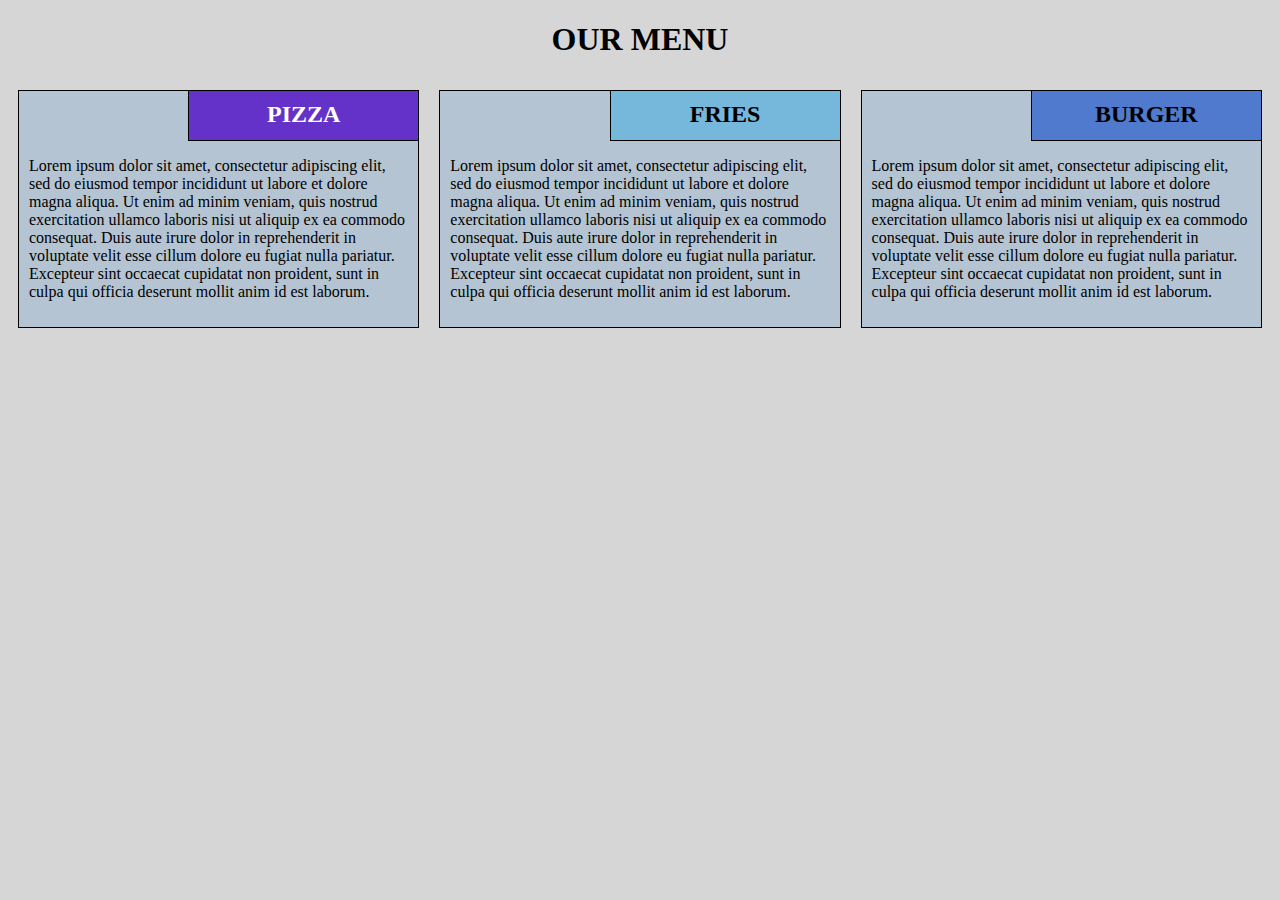
<file: module2-solution/index.html>
<!DOCTYPE html>
<html>
<head>
	<meta charset="utf-8">
	<meta name="viewport" content="width=device-width, initial-scale=1">
	<title>Assignment of Module 2 solution</title>
	<link rel="stylesheet" href="css.css">
</head>
<body>

	<h1>OUR MENU</h1>
	<div class="row">
		<div class="col-lg-4 col-md-6 col-sm-12">
			<section class="pizza">
				<h2>PIZZA</h2>
				<p>Lorem ipsum dolor sit amet, consectetur adipiscing elit, sed do eiusmod tempor incididunt ut labore et dolore magna aliqua. Ut enim ad minim veniam, quis nostrud exercitation ullamco laboris nisi ut aliquip ex ea commodo consequat. Duis aute irure dolor in reprehenderit in voluptate velit esse cillum dolore eu fugiat nulla pariatur. Excepteur sint occaecat cupidatat non proident, sunt in culpa qui officia deserunt mollit anim id est laborum.</p>
			</section>
		</div>
		<div class="col-lg-4 col-md-6 col-sm-12">
			<section class="fries">
				<h2>FRIES</h2>
				<p>Lorem ipsum dolor sit amet, consectetur adipiscing elit, sed do eiusmod tempor incididunt ut labore et dolore magna aliqua. Ut enim ad minim veniam, quis nostrud exercitation ullamco laboris nisi ut aliquip ex ea commodo consequat. Duis aute irure dolor in reprehenderit in voluptate velit esse cillum dolore eu fugiat nulla pariatur. Excepteur sint occaecat cupidatat non proident, sunt in culpa qui officia deserunt mollit anim id est laborum.</p>
			</section>
		</div>
		<div class="col-lg-4 col-md-12 col-sm-12">
			<section class="burger">
				<h2>BURGER</h2>
				<p>Lorem ipsum dolor sit amet, consectetur adipiscing elit, sed do eiusmod tempor incididunt ut labore et dolore magna aliqua. Ut enim ad minim veniam, quis nostrud exercitation ullamco laboris nisi ut aliquip ex ea commodo consequat. Duis aute irure dolor in reprehenderit in voluptate velit esse cillum dolore eu fugiat nulla pariatur. Excepteur sint occaecat cupidatat non proident, sunt in culpa qui officia deserunt mollit anim id est laborum.</p>
			</section>
		</div>
	</div>

</body>
</html>
</file>
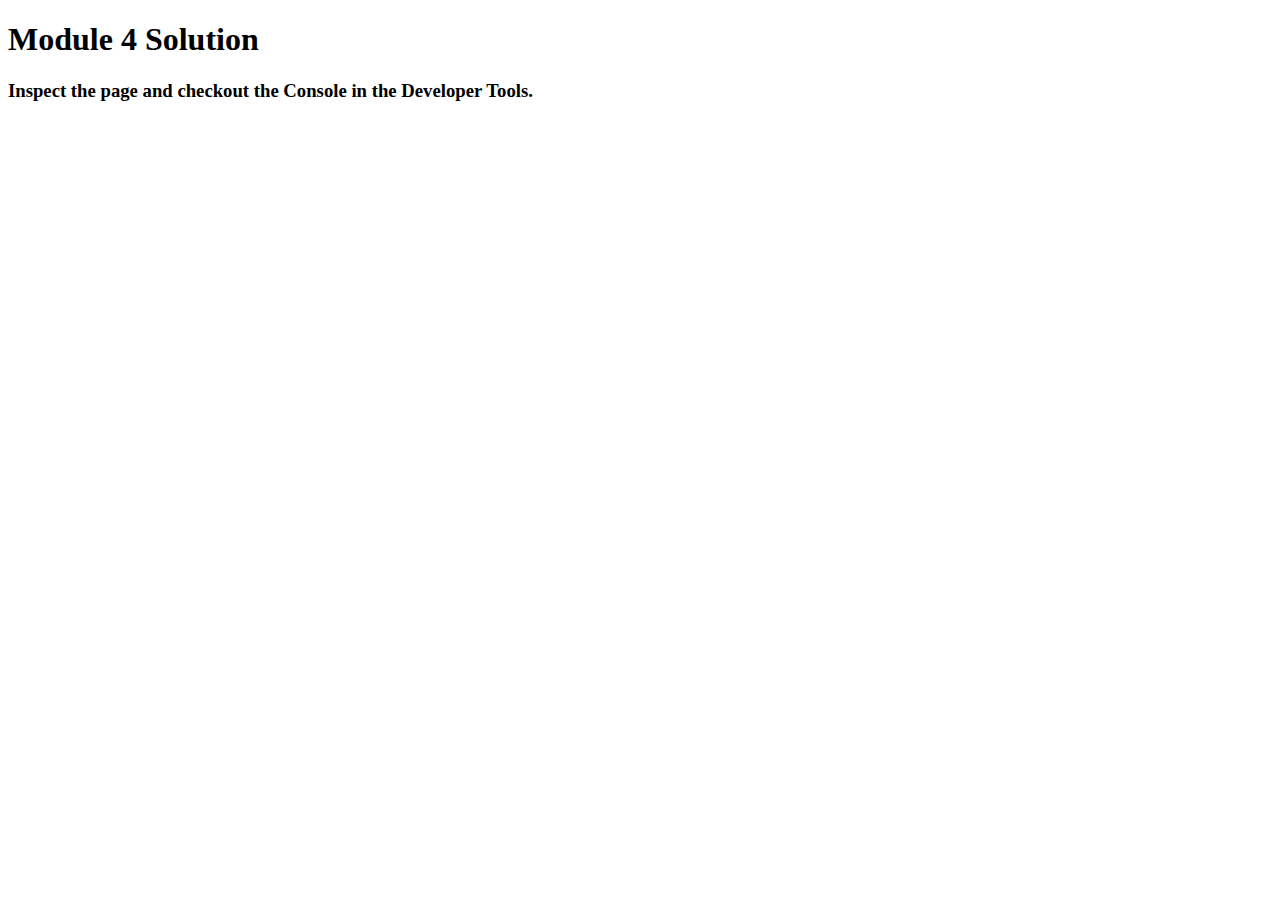
<file: module4-solution/index.html>
<!DOCTYPE html>
<html>
<head>
  <meta charset="utf-8">
  <title>Module 4 Solution</title>
  <script>
    var names = []; // DO NOT REMOVE
  </script>
  <script src="SpeakHello.js"></script>
  <script src="SpeakGoodBye.js"></script>
  <script src="script.js"></script>
</head>
<body>
  <h1>Module 4 Solution</h1>
  <h3>Inspect the page and checkout the Console in the Developer Tools.</h3>
</body>
</html>
</file>
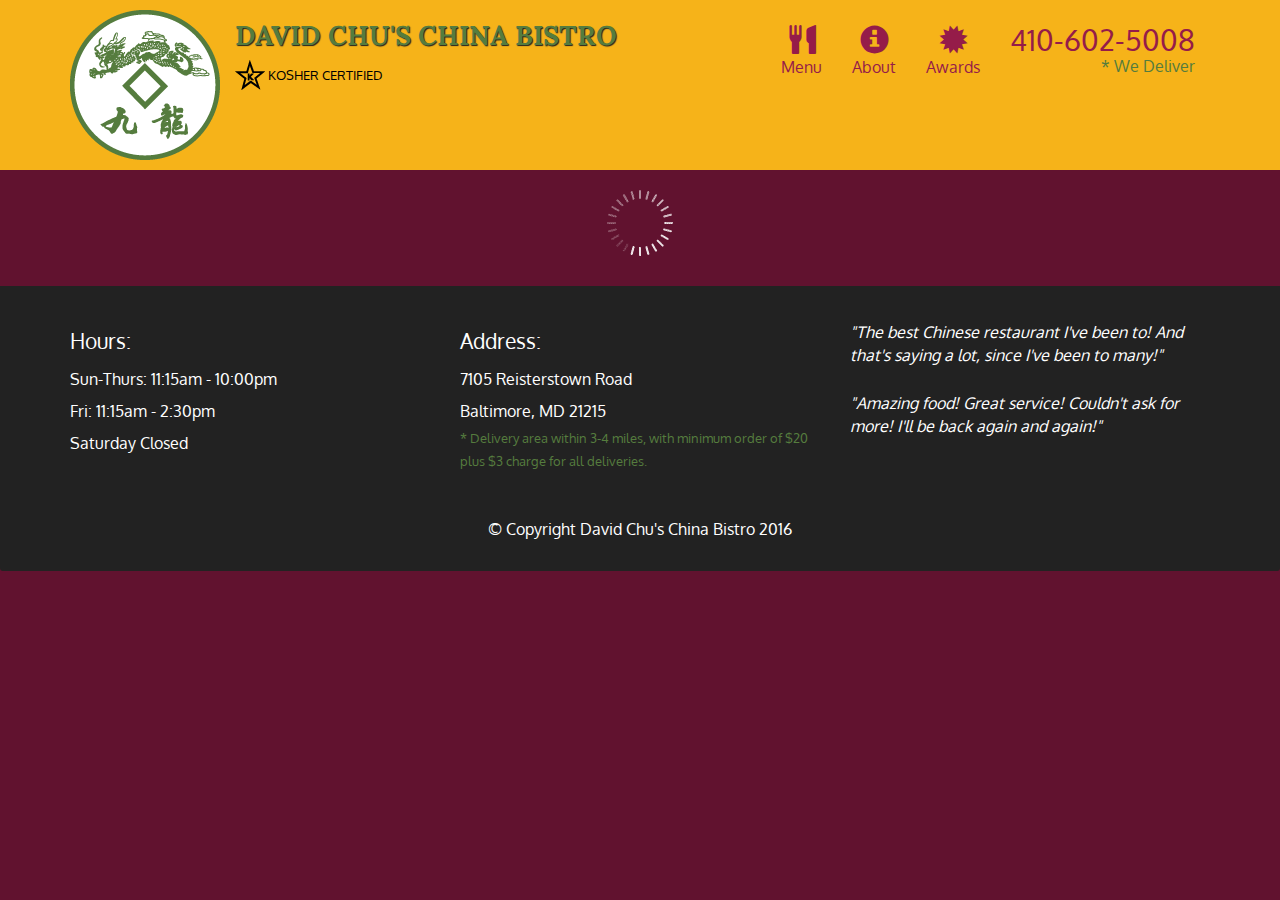
<file: module5-solution/index.html>
<!doctype html>
<html lang="en">
  <head>
    <meta charset="utf-8">
    <meta http-equiv="X-UA-Compatible" content="IE=edge">
    <meta name="viewport" content="width=device-width, initial-scale=1">
    <title>David Chu's China Bistro</title>
    <link rel="stylesheet" href="css/bootstrap.min.css">
    <link rel="stylesheet" href="css/styles.css">
    <link href='https://fonts.googleapis.com/css?family=Oxygen:400,300,700' rel='stylesheet' type='text/css'>
    <link href='https://fonts.googleapis.com/css?family=Lora' rel='stylesheet' type='text/css'>
  </head>
<body>
  <header>
    <nav id="header-nav" class="navbar navbar-default">
      <div class="container">
        <div class="navbar-header">
          <a href="index.html" class="pull-left visible-md visible-lg">
            <div id="logo-img" alt="Logo image"></div>
          </a>

          <div class="navbar-brand">
            <a href="index.html"><h1>David Chu's China Bistro</h1></a>
            <p>
              <img src="images/star-k-logo.png" alt="Kosher certification">
              <span>Kosher Certified</span>
            </p>
          </div>

          <button id="navbarToggle" type="button" class="navbar-toggle collapsed" data-toggle="collapse" data-target="#collapsable-nav" aria-expanded="false">
            <span class="sr-only">Toggle navigation</span>
            <span class="icon-bar"></span>
            <span class="icon-bar"></span>
            <span class="icon-bar"></span>
          </button>
        </div>
        
        <div id="collapsable-nav" class="collapse navbar-collapse">
           <ul id="nav-list" class="nav navbar-nav navbar-right">
            <li id="navHomeButton" class="visible-xs active">
              <a href="index.html">
                <span class="glyphicon glyphicon-home"></span> Home</a>
            </li>
            <li id="navMenuButton">
              <a href="#" onclick="$dc.loadMenuCategories();">
                <span class="glyphicon glyphicon-cutlery"></span><br class="hidden-xs"> Menu</a>
            </li>
            <li>
              <a href="#">
                <span class="glyphicon glyphicon-info-sign"></span><br class="hidden-xs"> About</a>
            </li>
            <li>
              <a href="#">
                <span class="glyphicon glyphicon-certificate"></span><br class="hidden-xs"> Awards</a>
            </li>
            <li id="phone" class="hidden-xs">
              <a href="tel:410-602-5008">
                <span>410-602-5008</span></a><div>* We Deliver</div>
            </li>
          </ul><!-- #nav-list -->
        </div><!-- .collapse .navbar-collapse -->
      </div><!-- .container -->
    </nav><!-- #header-nav -->
  </header>

  <div id="call-btn" class="visible-xs">
    <a class="btn" href="tel:410-602-5008">
    <span class="glyphicon glyphicon-earphone"></span>
    410-602-5008
    </a>
  </div>
  <div id="xs-deliver" class="text-center visible-xs">* We Deliver</div>

  <div id="main-content" class="container"></div>

  <footer class="panel-footer">
    <div class="container">
      <div class="row">
        <section id="hours" class="col-sm-4">
          <span>Hours:</span><br>
          Sun-Thurs: 11:15am - 10:00pm<br>
          Fri: 11:15am - 2:30pm<br>
          Saturday Closed
          <hr class="visible-xs">
        </section>
        <section id="address" class="col-sm-4">
          <span>Address:</span><br>
          7105 Reisterstown Road<br>
          Baltimore, MD 21215
          <p>* Delivery area within 3-4 miles, with minimum order of $20 plus $3 charge for all deliveries.</p>
          <hr class="visible-xs">
        </section>
        <section id="testimonials" class="col-sm-4">
          <p>"The best Chinese restaurant I've been to! And that's saying a lot, since I've been to many!"</p>
          <p>"Amazing food! Great service! Couldn't ask for more! I'll be back again and again!"</p>
        </section>
      </div>
      <div class="text-center">&copy; Copyright David Chu's China Bistro 2016</div>
    </div>
  </footer>

  <!-- jQuery (Bootstrap JS plugins depend on it) -->
  <script src="js/jquery-2.1.4.min.js"></script>
  <script src="js/bootstrap.min.js"></script>
  <script src="js/ajax-utils.js"></script>
  <script src="js/script.js"></script>
</body>
</html>
</file>
<file: module2-solution/css.css>
*{
	box-sizing: border-box;

}


body{
    background-color: #d6d6d6;
}



h1{
	text-align: center;
	color: black;
	font-family: Comic Sans MS;
}


h2{
	border-left:1px solid black;
	border-bottom: 1px solid black;
	width:230px;
	height: 50px;
	padding: 10px;
	margin:0px;
	font-weight: bold;
	text-align: center;
	float: right;
    font-family: Comic Sans MS;
}


.pizza>h2{
    background-color: rgb(100,50,200);
    color:white;
}


.fries>h2{
    background-color: #76b8db;
}


.burger>h2{
    background-color: #4f7acd;
}


section{
	border: 1px solid black;
	margin:10px;
    background-color: #b5c4d2;

}


p{
	padding: 50px 10px 10px 10px;
	
}



/* Desktop view options */

@media (min-width: 992px) {
    .col-lg-1, .col-lg-2, .col-lg-3, .col-lg-4, .col-lg-5, .col-lg-6, .col-lg-7, .col-lg-8, .col-lg-9, .col-lg-10, .col-lg-11, .col-lg-12 {
        float: left;
    }
    .col-lg-1 {
        width: 8.33%;
    }
    .col-lg-2 {
        width: 16.66%;
    }
    .col-lg-3 {
        width: 25%;
    }
    .col-lg-4 {
        width: 33.33%;
    }
    .col-lg-5 {
        width: 41.66%;
    }
    .col-lg-6 {
        width: 50%;
    }
    .col-lg-7 {
        width: 58.33%;
    }
    .col-lg-8 {
        width: 66.66%;
    }
    .col-lg-9 {
        width: 74.99%;
    }
    .col-lg-10 {
        width: 83.33%;
    }
    .col-lg-11 {
        width: 91.66%;
    }
    .col-lg-12 {
        width: 100%;
    }
}


/* Tablet view options */

@media (min-width: 768px) and (max-width: 991px) {
    .col-md-1, .col-md-2, .col-md-3, .col-md-4, .col-md-5, .col-md-6, .col-md-7, .col-md-8, .col-md-9, .col-md-10, .col-md-11, .col-md-12 {
        float: left;
    }
    .col-md-1 {
        width: 8.33%;
    }
    .col-md-2 {
        width: 16.66%;
    }
    .col-md-3 {
        width: 25%;
    }
    .col-md-4 {
        width: 33.33%;
    }
    .col-md-5 {
        width: 41.66%;
    }
    .col-md-6 {
        width: 50%;
    }
    .col-md-7 {
        width: 58.33%;
    }
    .col-md-8 {
        width: 66.66%;
    }
    .col-md-9 {
        width: 74.99%;
    }
    .col-md-10 {
        width: 83.33%;
    }
    .col-md-11 {
        width: 91.66%;
    }
    .col-md-12 {
        width: 100%;
    }
}


/* Mobile view options */

@media (max-width: 767px) {
    .col-sm-1, .col-sm-2, .col-sm-3, .col-sm-4, .col-sm-5, .col-sm-6, .col-sm-7, .col-sm-8, .col-sm-9, .col-sm-10, .col-sm-11, .col-sm-12 {
        float: left;
    }
    .col-sm-1 {
        width: 8.33%;
    }
    .col-sm-2 {
        width: 16.66%;
    }
    .col-sm-3 {
        width: 25%;
    }
    .col-sm-4 {
        width: 33.33%;
    }
    .col-sm-5 {
        width: 41.66%;
    }
    .col-sm-6 {
        width: 50%;
    }
    .col-sm-7 {
        width: 58.33%;
    }
    .col-sm-8 {
        width: 66.66%;
    }
    .col-sm-9 {
        width: 74.99%;
    }
    .col-sm-10 {
        width: 83.33%;
    }
    .col-sm-11 {
        width: 91.66%;
    }
    .col-sm-12 {
        width: 100%;
    }
</file>
<file: module5-solution/css/styles.css>
body {
  font-size: 16px;
  color: #fff;
  background-color: #61122f;
  font-family: 'Oxygen', sans-serif;
}

/** HEADER **/
#header-nav {
  background-color: #f6b319;
  border-radius: 0;
  border: 0;
}

#logo-img {
  background: url('../images/restaurant-logo_large.png') no-repeat;
  width: 150px;
  height: 150px;
  margin: 10px 15px 10px 0;
}

.navbar-brand {
  padding-top: 25px;
}
.navbar-brand h1 { /* Restaurant name */
  font-family: 'Lora', serif;
  color: #557c3e;
  font-size: 1.5em;
  text-transform: uppercase;
  font-weight: bold;
  text-shadow: 1px 1px 1px #222;
  margin-top: 0;
  margin-bottom: 0;
  line-height: .75;
}
.navbar-brand a:hover, .navbar-brand a:focus {
  text-decoration: none;
}
.navbar-brand p { /* Kosher cert */
  color: #000;
  text-transform: uppercase;
  font-size: .7em;
  margin-top: 15px;
}
.navbar-brand p span { /* Star-K */
  vertical-align: middle;
}

#nav-list {
  margin-top: 10px;
}
#nav-list a {
  color: #951C49;
  text-align: center;
}
#nav-list a:hover {
  background: #E7E7E7;
}
#nav-list a span {
  font-size: 1.8em;
}

#phone {
  margin-top: 5px;
}
#phone a { /* Phone number */
  text-align: right;
  padding-bottom: 0;
}
#phone div { /* We Deliver */
  color: #557c3e;
  text-align: right;
  padding-right: 15px;
}

.navbar-header button.navbar-toggle, .navbar-header .icon-bar {
  border: 1px solid #61122f;
}
.navbar-header button.navbar-toggle {
  clear: both;
  margin-top: -30px;
}
/* END HEADER */

/* FOOTER */
.panel-footer {
  margin-top: 30px;
  padding-top: 35px;
  padding-bottom: 30px;
  background-color: #222;
  border-top: 0;
}
.panel-footer div.row {
  margin-bottom: 35px;
}
#hours, #address {
  line-height: 2;
}
#hours > span, #address > span {
  font-size: 1.3em;
}
#address p {
  color: #557c3e;
  font-size: .8em;
  line-height: 1.8;
}
#testimonials {
  font-style: italic;
}
#testimonials p:nth-child(2) {
  margin-top: 25px;
}
/* END FOOTER */



/* HOME PAGE */
.container .jumbotron {
  box-shadow: 0 0 50px #3F0C1F;
  border: 2px solid #3F0C1F;
}

#menu-tile, #specials-tile, #map-tile {
  height: 250px;
  width: 100%;
  margin-bottom: 15px;
  position: relative;
  border: 2px solid #3F0C1F;
  overflow: hidden;
}
#menu-tile:hover, #specials-tile:hover, #map-tile:hover {
  box-shadow: 0 1px 5px 1px #cccccc;
}
#menu-tile {
  background: url('../images/menu-tile.jpg') no-repeat;
  background-position: center;
}
#specials-tile {
  background: url('../images/specials-tile.jpg') no-repeat;
  background-position: center;
}
#menu-tile span, #specials-tile span, #map-tile span {
  position: absolute;
  bottom: 0;
  right: 0;
  width: 100%;
  text-align: center;
  font-size: 1.6em;
  text-transform: uppercase;
  background-color: #000;
  color: #fff;
  opacity: .8;
}
/* END HOME PAGE */

/* MENU CATEGORIES PAGE */
.category-tile { 
  position: relative;
  border: 2px solid #3F0C1F;
  overflow: hidden;
  width: 200px;
  height: 200px;
  margin: 0 auto 15px;
}
.category-tile span {
  position: absolute;
  bottom: 0;
  right: 0;
  width: 100%;
  text-align: center;
  font-size: 1.2em;
  text-transform: uppercase;
  background-color: #000;
  color: #fff;
  opacity: .8;
}
.category-tile:hover {
  box-shadow: 0 1px 5px 1px #cccccc;
}

#menu-categories-title + div {
  margin-bottom: 50px;
}
/* END MENU CATEGORIES PAGE */

/* SINGLE CATEGORY PAGE */
.menu-item-tile {
  margin-bottom: 25px;
}
.menu-item-tile hr {
  width: 80%;
}
.menu-item-tile .menu-item-price {
  font-size: 1.1em;
  text-align: right;
  margin-top: -15px;
  margin-right: -15px;
}
.menu-item-tile .menu-item-price span {
  font-size: .6em;
}
.menu-item-photo {
  position: relative;
  border: 2px solid #3F0C1F; 
  overflow: hidden;
  padding: 0;
  margin-right: -15px;
  margin-left: auto;
  margin-bottom: 20px;
  max-width: 250px;
}
.menu-item-photo div {
  position: absolute;
  bottom: 0;
  right: 0;
  width: 80px;
  background-color: #557c3e;
  text-align: center;
}
.menu-item-description {
  padding-right: 30px;
}
h3.menu-item-title {
  margin: 0 0 10px;
}
.menu-item-details {
  font-size: .9em;
  font-style: italic;
}
/* END SINGLE CATEGORY PAGE */


/********** Large devices only **********/
@media (min-width: 1200px) {
  .container .jumbotron {
    background: url('../images/jumbotron_1200.jpg') no-repeat;
    height: 675px;
  }
}

/********** Medium devices only **********/
@media (min-width: 992px) and (max-width: 1199px) {
  /* Header */
  #logo-img {
    background: url('../images/restaurant-logo_medium.png') no-repeat;
    width: 100px;
    height: 100px;
    margin: 5px 5px 5px 0;
  }
  /* End Header */

  /* Home Page */
  .container .jumbotron {
    background: url('../images/jumbotron_992.jpg') no-repeat;
    height: 558px;
  }
  /* End Home Page */
}

/********** Small devices only **********/
@media (min-width: 768px) and (max-width: 991px) {
  /* Home Page */
  .container .jumbotron {
    background: url('../images/jumbotron_768.jpg') no-repeat;
    height: 432px;
  }
  /* End Home Page */
}

/********** Extra small devices only **********/
@media (max-width: 767px) {
  /* Header */
  .navbar-brand {
    padding-top: 10px;
    height: 80px;
  }
  .navbar-brand h1 { /* Restaurant name */
    padding-top: 10px;
    font-size: 5vw; /* 1vw = 1% of viewport width */
  }
  .navbar-brand p { /* Kosher cert */
    font-size: .6em;
    margin-top: 12px;
  }
  .navbar-brand p img { /* Star-K */
    height: 20px;
  }

  #collapsable-nav a { /* Collapsed nav menu text */
    font-size: 1.2em;
  }
  #collapsable-nav a span { /* Collapsed nav menu glyph */
    font-size: 1em;
    margin-right: 5px;
  }

  #call-btn > a {
    font-size: 1.5em;
    display: block;
    margin: 0 20px;
    padding: 10px;
    border: 2px solid #fff;
    background-color: #f6b319;
    color: #951c49;
  }
  #xs-deliver {
    margin-top: 5px;
    font-size: .7em;
    letter-spacing: .1em;
    text-transform: uppercase;
  }
  /* End Header */

  /* Footer */
  .panel-footer section {
    margin-bottom: 30px;
    text-align: center;
  }
  .panel-footer section:nth-child(3) {
    margin-bottom: 0; /* margin already exists on the whole row */
  }
  .panel-footer section hr {
    width: 50%;
  }
  /* End Footer */

  /* Home Page */
  .container .jumbotron {
    margin-top: 30px;
    padding: 0;
  }
  #menu-tile, #specials-tile {
    width: 360px;
    margin: 0 auto 15px;
  }

  .menu-item-photo {
    margin-right: auto;
  }
  .menu-item-tile .menu-item-price {
    text-align: center;
  }
  .menu-item-description {
    text-align: center;;
  }
}


/********** Super extra small devices Only :-) (e.g., iPhone 4) **********/
@media (max-width: 479px) {
  /* Header */
  .navbar-brand h1 { /* Restaurant name */
    padding-top: 5px;
    font-size: 6vw;
  }
  /* End Header */
  
  /* Home page */
  #menu-tile, #specials-tile {
    width: 280px;
    margin: 0 auto 15px;
  }

  .col-xxs-12 {
    position: relative;
    min-height: 1px;
    padding-right: 15px;
    padding-left: 15px;
    float: left;
    width: 100%;
  }
}
</file>
